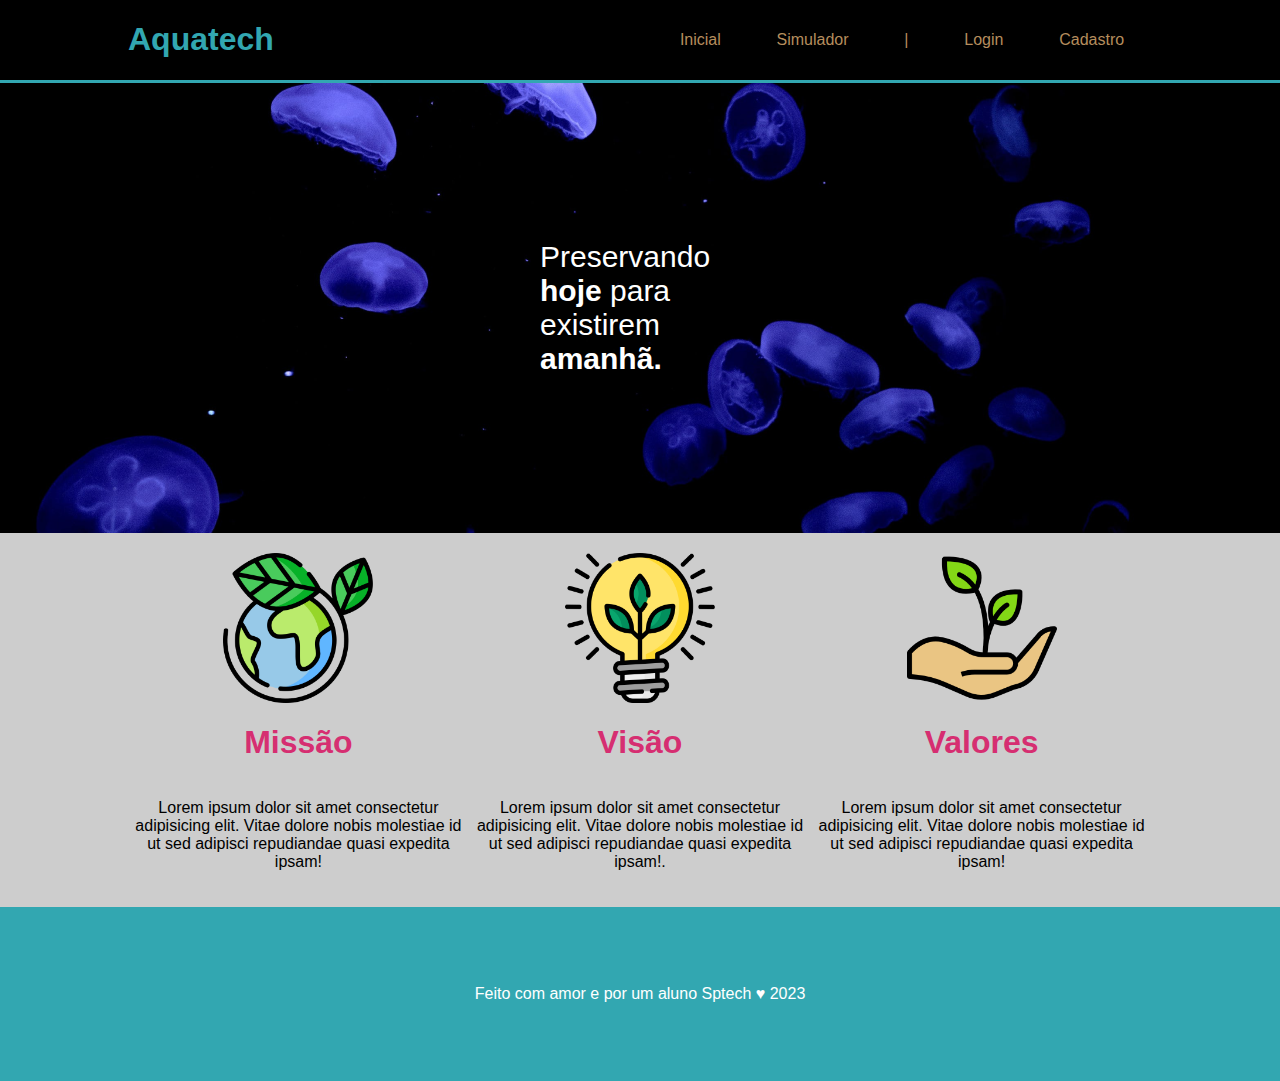
<file: index.html>
<!DOCTYPE html>
<html lang="en">

<head>
    <meta charset="UTF-8">
    <meta http-equiv="X-UA-Compatible" content="IE=edge">
    <meta name="viewport" content="width=device-width, initial-scale=1.0">
    <link rel="stylesheet" href="./css/style.css">
    <title>Home</title>
    <link rel="icon" href="./images/favicon2.ico">
</head>

<body>
    <!--Começo do header-->
    <div class="header">
        <div class="container">
            <h1 class="blue">Aquatech</h1>
            <ul class="navbar">
                <a href="/Atividade-Aula-02-CSS/index.html"><li>Inicial</li></a>
                <li>Simulador</li>
                <li>|</li>
                <a href="/Atividade-Aula-02-CSS/login.html"><li>Login</li></a>
                <a href="/Atividade-Aula-02-CSS/cadastro.html"><li>Cadastro</li></a>
            </ul>
        </div>
    </div>
    <!--Fim do header-->

    <!--Começo do banner-->
    <div class="banner">
        <div class="container">
            <p>Preservando <span>hoje</span> para existirem <span>amanhã.</span></p>
        </div>
    </div>
    <!--Fim do banner-->

    <!--Começo do social-->
    <div class="social">
        <div class="container">
            <div class="card">
                <img src="images/planet-earth_color.png" alt="Planeta - Missão">
                <h1>Missão</h1>
                <p>Lorem ipsum dolor sit amet consectetur adipisicing elit. Vitae dolore nobis molestiae id ut sed adipisci repudiandae quasi expedita ipsam!</p>
            </div>
            <div class="card">
                <img src="images/lightbulb_color.png" alt="Lâmpada - Visão">
                <h1>Visão</h1>
                <p>Lorem ipsum dolor sit amet consectetur adipisicing elit. Vitae dolore nobis molestiae id ut sed adipisci repudiandae quasi expedita ipsam!.</p>
            </div>
            <div class="card">
                <img src="images/growth_color.png" alt="Mão - Valores">
                <h1>Valores</h1>    
                <p>Lorem ipsum dolor sit amet consectetur adipisicing elit. Vitae dolore nobis molestiae id ut sed adipisci repudiandae quasi expedita ipsam!</p>
            </div>
        </div>
    </div>
    <!--Fim do social-->

    <!--Começo do footer-->
    <div class="footer">
        <div class="container">
            <p>Feito com amor e por um aluno Sptech &hearts; 2023</p>
        </div>
    </div>
    <!--Fim do footer-->
</body>

</html>
</file>
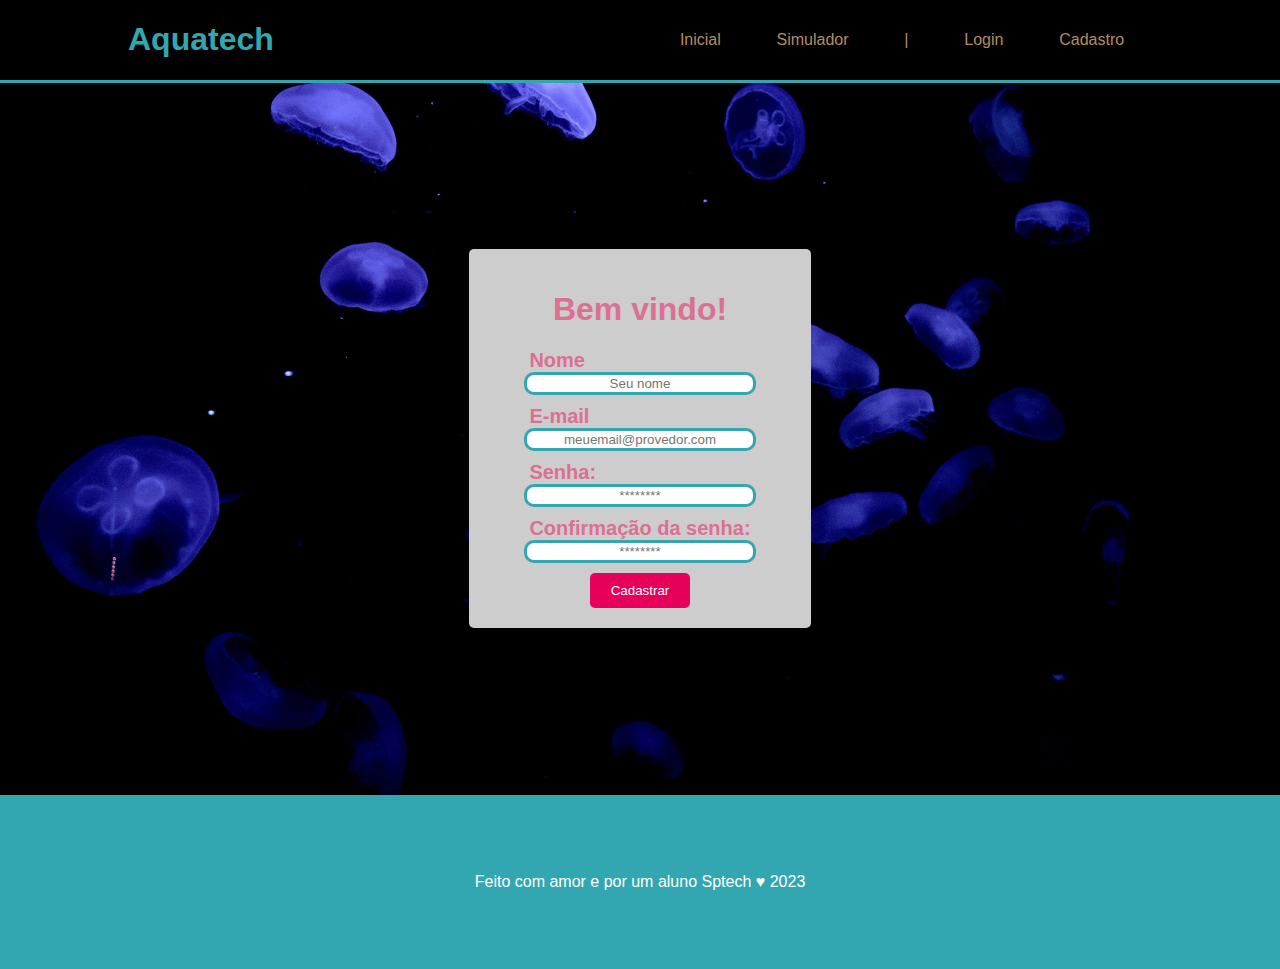
<file: cadastro.html>
<!DOCTYPE html>
<html lang="en">

<head>
    <meta charset="UTF-8">
    <meta http-equiv="X-UA-Compatible" content="IE=edge">
    <meta name="viewport" content="width=device-width, initial-scale=1.0">
    <link rel="stylesheet" href="./css/style.css">
    <link rel="stylesheet" href="./css/style-form.css">
    <title>Cadastro</title>
    <link rel="icon" href="./images/favicon2.ico">
</head>

<body>
    <!--Começo do header-->
    <div class="header">
        <div class="container">
            <h1>Aquatech</h1>
            <ul class="navbar">
                <a href="/Atividade-Aula-02-CSS/index.html"><li>Inicial</li></a>
                <li>Simulador</li>
                <li>|</li>
                <a href="/Atividade-Aula-02-CSS/login.html"><li>Login</li></a>
                <a href="/Atividade-Aula-02-CSS/cadastro.html"><li>Cadastro</li></a>
            </ul>
        </div>
    </div>
    <!--Fim do header-->

    <!--Começo do banner-->
    <div class="banner">
        <div class="container">
            <div class="form">
                <h1 style="display: flex; justify-content: center;">Bem vindo!</h1>
                <h1 class="label">Nome</h1>
                <input type="text" placeholder="Seu nome"></input>
                <h1 class="label">E-mail</h1>
                <input type="email" placeholder="meuemail@provedor.com"></input>
                <h1 class="label">Senha:</h1>
                <input type="password" placeholder="********"></input>
                <h1 class="label">Confirmação da senha:</h1>
                <input type="password" placeholder="********"></input>
                <button>Cadastrar</button>
            </div>
        </div>
    </div>
    <!--Fim do banner-->

    <!--Começo do footer-->
    <div class="footer">
        <div class="container">
            <p>Feito com amor e por um aluno Sptech &hearts; 2023</p>
        </div>
    </div>
    <!--Fim do footer-->
</body>

</html>
</file>
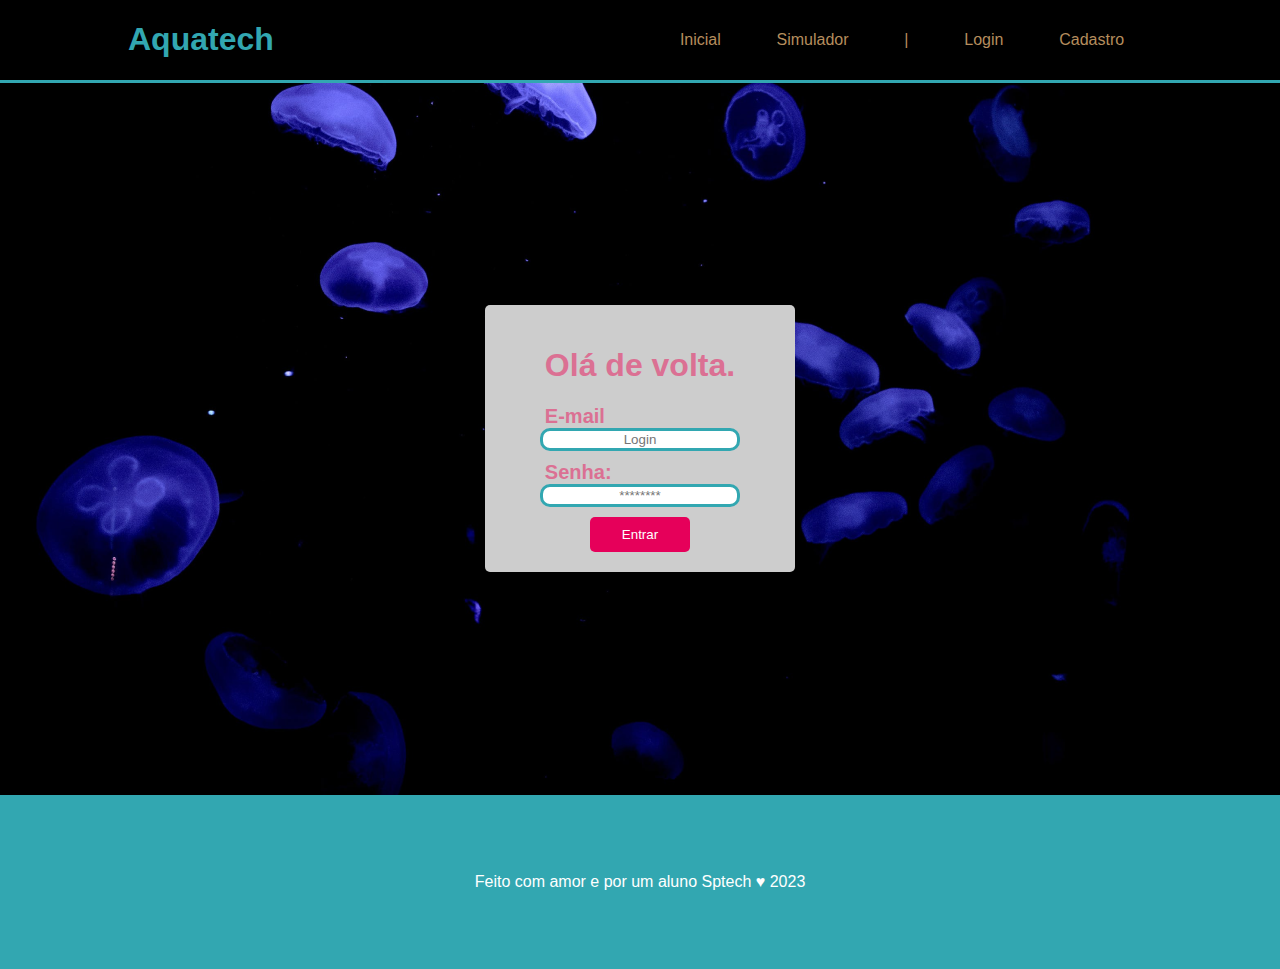
<file: login.html>
<!DOCTYPE html>
<html lang="en">

<head>
    <meta charset="UTF-8">
    <meta http-equiv="X-UA-Compatible" content="IE=edge">
    <meta name="viewport" content="width=device-width, initial-scale=1.0">
    <link rel="stylesheet" href="./css/style.css">
    <link rel="stylesheet" href="./css/style-form.css">
    <title>Login</title>
    <link rel="icon" href="./images/favicon2.ico">
</head>

<body>
    <!--Começo do header-->
    <div class="header">
        <div class="container">
            <h1>Aquatech</h1>
            <ul class="navbar">
                <li><a href="/index.html"></a>Inicial</li>
                <li>Simulador</li>
                <li>|</li>
                <li>Login</li>
                <li>Cadastro</li>
            </ul>
        </div>
    </div>
    <!--Fim do header-->

    <!--Começo do banner-->
    <div class="banner">
        <div class="container">
            <div class="form">
                <h1>Olá de volta.</h1>
                <h1 class="label">E-mail</h1>
                <input type="email" placeholder="Login"></input>
                <h1 class="label">Senha:</h1>
                <input type="password" placeholder="********"></input>
                <button>Entrar</button>
            </div>
        </div>
    </div>
    <!--Fim do banner-->

    <!--Começo do footer-->
    <div class="footer">
        <div class="container">
            <p>Feito com amor e por um aluno Sptech &hearts; 2023</p>
        </div>
    </div>
    <!--Fim do footer-->
</body>

</html>
</file>
<file: css/style.css>
* {
    font-family: Arial;
}

body {
    margin: 0;
}

a {
    color: #b58d5d;
    text-decoration: none;
}

/* Começo do header */
.header {
    width: 100%;
    border-bottom: solid 3px #32a7b1;
    background-color: black;
}

.header h1 {
    color: #32a7b1;
}

.container {
    display: flex;
    width: 80%;
    margin: auto;
}

.header .container {
    justify-content: space-between;
    align-items: center;
}

.navbar {
    color: #b58d5d;
    list-style: none;
    display: flex;
    justify-content: space-around;
    width: 500px;
}
/* Fim do header */


/* Começo do banner */
.banner {
    width: 100%;
    height: 450px;
    background-image: url('../images/bg-jelly-fish-para_outras_pags.png');
}

.banner .container {
    height: 100%;
    justify-content: center;
    align-items: center;
}

.banner .container p {
    font-size: 30px;
    color: white;
    width: 200px;
}

p span {
    font-weight: 700;
}
/*Fim do banner*/

/* Começo do social */
.social {
    width: 100%;
    background-color: #cdcdcd;
    display: flex;
    justify-content: space-evenly;
}

.container img {
    width: 150px;
    height: 150px;
}

.social .container {
    justify-content: space-evenly;
}

.card {
    display: flex;
    flex-direction: column;
    align-items: center;
    text-align: center;
    padding: 20px 5px;
}

.card h1 {
    color: #d62e71;
}
/* Fim do social */

/* Começo do footer */
.footer {
    background-color: #32a7b1;
    color: white;
}

.footer .container {
    justify-content: center;
    align-items: center;
    height: 174px;
}
/* Fim do footer */
</file>
<file: css/style-form.css>
.banner {
    height: 712px;
}

.form {
    background-color: #cdcdcd;
    display: flex;
    align-items: center;
    flex-direction: column;
    padding: 20px 60px;
    color: #db7093;
    border-radius: 5px;
}



.label {
    width: 100%;
    font-size: 20px;
    margin: 0;
    display: flex;
    align-items: flex-start;
}

input {
    border: solid 3px #32a7b1;
    border-radius: 10px;
    margin-bottom: 10px;
    text-align: center;
    width: 100%;
}

button {
    background-color: #e6005a;
    color: white;
    border: 0;
    padding: 10px;
    width: 100px;
    border-radius: 5px;
}
</file>
